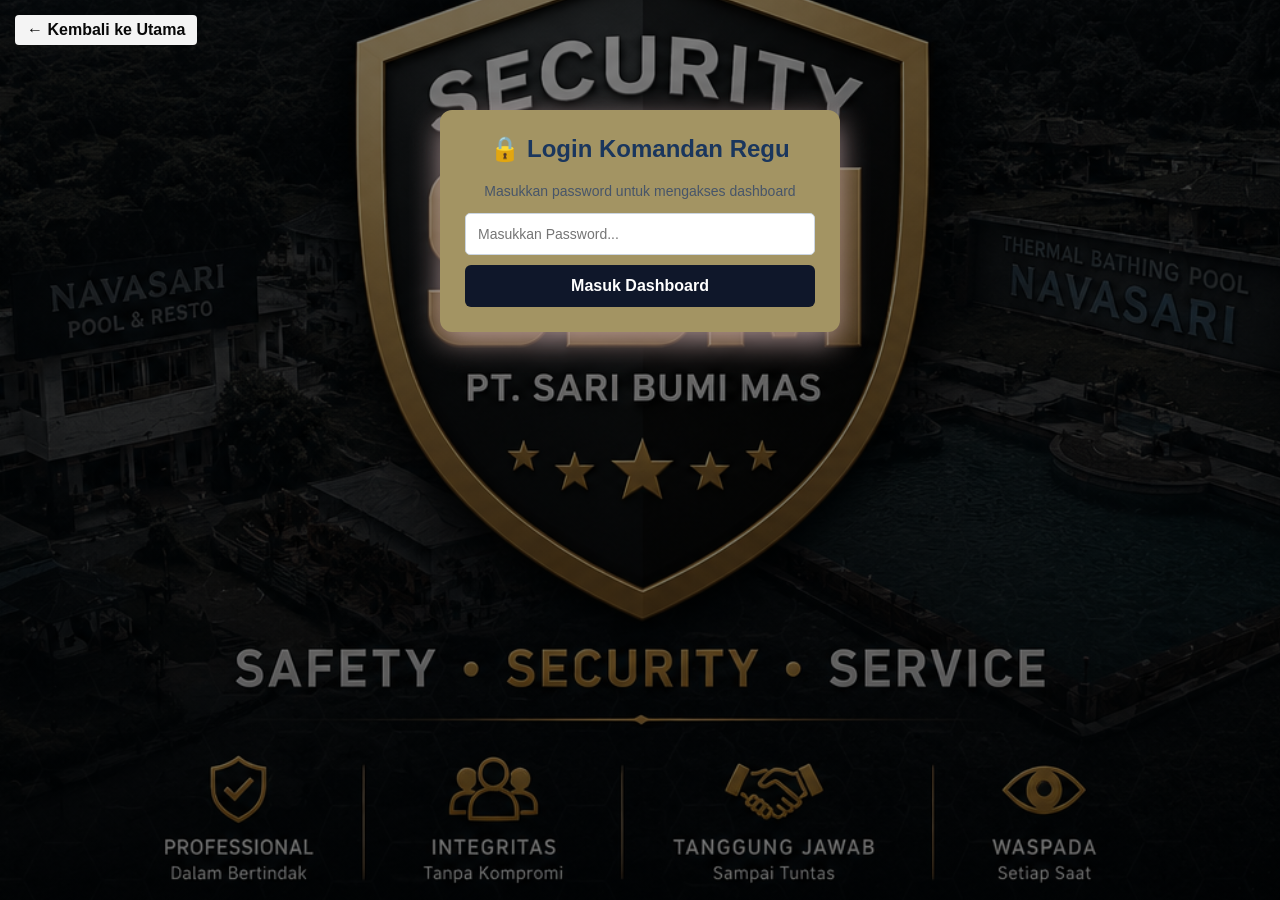
<file: dashboard.html>
<!DOCTYPE html>
<html lang="id">
<head>
    <meta charset="UTF-8">
    <meta name="viewport" content="width=device-width, initial-scale=1.0">
    <title>Dashboard Monitoring Danru</title>
    <link rel="stylesheet" href="style.css">
</head>
<body class="body-dashboard">

    <a href="index.html" class="btn-back">← Kembali ke Utama</a>

    <div id="login-section" class="container">
        <h2>🔒 Login Komandan Regu</h2>
        <p style="color: #64748b; font-size: 14px;">Masukkan password untuk mengakses dashboard</p>
        <p id="error-msg" class="error-msg">Password Salah!</p>
        <input type="password" id="password" placeholder="Masukkan Password...">
        <button class="btn-login" onclick="cekLogin()">Masuk Dashboard</button>
    </div>

    <div id="dashboard-section" class="container container-dashboard" style="display: none;">
        <div class="header">
            <h2>📊 Dashboard Live Patroli SBM</h2>
            <div class="btn-group">
                <button class="btn-refresh" onclick="loadData()">🔄 Refresh</button>
                <button class="btn-download" onclick="downloadCSV()">📥 Unduh Laporan</button>
                <button class="btn-logout" onclick="logout()">Keluar</button>
            </div>
        </div>

        <div class="table-responsive">
            <table>
                <thead>
                    <tr>
                        <th>Waktu Control</th>
                        <th>Regu</th>
                        <th>Nama Petugas</th>
                        <th>Pos Area</th>
                    </tr>
                </thead>
                <tbody id="tabel-body">
                    <tr><td colspan="4" style="text-align:center;">Memuat data...</td></tr>
                </tbody>
            </table>
        </div>
    </div>

    <script>
        // --- PENGATURAN PASSWORD & URL ---
        const PASSWORD_DANRU = "danrusbm2026"; // Silakan ubah password di sini
        const GOOGLE_SCRIPT_URL = "https://script.google.com/macros/s/AKfycbywz4HHzhvDNJ7Daju3V1omAesX8aqUq2mlDrIWy3EyVxiemQGokW8EAxJd-Tw2wDa5yg/exec"; // Masukkan URL dari Google Sheets

        // --- SISTEM LOGIN ---
        function cekLogin() {
            let inputPass = document.getElementById("password").value;
            if(inputPass === PASSWORD_DANRU) {
                // Simpan status login di memori browser
                sessionStorage.setItem("statusLoginDanru", "sukses");
                tampilkanDashboard();
            } else {
                // Tampilkan pesan error
                document.getElementById("error-msg").style.display = "block";
                document.getElementById("password").value = ""; // Kosongkan input
            }
        }

        function logout() {
            sessionStorage.removeItem("statusLoginDanru");
            location.reload(); // Refresh halaman akan otomatis kembali ke form login
        }

        function tampilkanDashboard() {
            document.getElementById("login-section").style.display = "none";
            document.getElementById("dashboard-section").style.display = "block";
            loadData(); // Hanya load data dari Google Sheets SETELAH login berhasil
        }

        // Cek otomatis saat halaman pertama kali dibuka
        window.onload = function() {
            // Jika sebelumnya sudah login dan tab belum ditutup, langsung masuk
            if(sessionStorage.getItem("statusLoginDanru") === "sukses") {
                tampilkanDashboard();
            }
        };

        // --- SISTEM TARIK DATA DARI GOOGLE SHEETS ---
        function loadData() {
            document.getElementById("tabel-body").innerHTML = "<tr><td colspan='4' style='text-align:center;'>Memperbarui data...</td></tr>";
            
            fetch(GOOGLE_SCRIPT_URL)
                .then(response => response.json())
                .then(data => {
                    if(data.length === 0) {
                        document.getElementById("tabel-body").innerHTML = "<tr><td colspan='4' style='text-align:center;'>Belum ada data kontrol.</td></tr>";
                        return;
                    }

                    let html = "";
                    data.reverse().forEach(row => {
                        html += `<tr>
                                    <td>${row.waktu}</td>
                                    <td><span class="badge">${row.regu}</span></td>
                                    <td><b>${row.petugas}</b></td>
                                    <td>📍 ${row.pos}</td>
                                 </tr>`;
                    });
                    document.getElementById("tabel-body").innerHTML = html;
                })
                .catch(error => {
                    document.getElementById("tabel-body").innerHTML = "<tr><td colspan='4' style='text-align:center; color:red;'>Gagal mengambil data dari server. Pastikan URL Google Script sudah benar.</td></tr>";
                });
        }

        // Fungsi untuk mendownload data tabel menjadi file CSV (bisa dibuka di Excel)
        function downloadCSV() {
            let table = document.querySelector("table");
            let rows = table.querySelectorAll("tr");
    
        // Cek apakah data masih kosong atau baru tulisan "Memuat data..."
            if (rows.length <= 1 || document.getElementById("tabel-body").innerText.includes("Memuat")) {
            alert("Belum ada data patroli yang bisa diunduh!");
            return;
            }

            let csv = [];
            for (let i = 0; i < rows.length; i++) {
            let row = [], cols = rows[i].querySelectorAll("td, th");
        
            for (let j = 0; j < cols.length; j++) {
            // Membersihkan teks dan menghapus koma agar format CSV tidak berantakan
            let data = cols[j].innerText.replace(/(\r\n|\n|\r)/gm, "").replace(/;/g, ",");
            row.push('"' + data + '"');
        }
        csv.push(row.join(";")); // Menggunakan titik koma (;) agar otomatis rapi saat dibuka di Excel Indonesia
    }

        // Membuat file virtual dan memicu proses download otomatis
            let csvFile = new Blob([csv.join("\n")], { type: "text/csv;charset=utf-8;" });
            let downloadLink = document.createElement("a");
    
        // Memberikan nama file otomatis berdasarkan tanggal hari ini
            let tanggalHariIni = new Date().toISOString().slice(0, 10);
            downloadLink.download = `Laporan_Patroli_SBM_${tanggalHariIni}.csv`;
    
            downloadLink.href = window.URL.createObjectURL(csvFile);
            downloadLink.style.display = "none";
            document.body.appendChild(downloadLink);
            downloadLink.click();
            document.body.removeChild(downloadLink);
}
    </script>
</body>
</html>
</file>
<file: style.css>
/* =========================================
   GLOBAL STYLES
========================================= */
* {
    box-sizing: border-box;
    font-family: 'Segoe UI', Tahoma, Geneva, Verdana, sans-serif;
}

/* =========================================
   BACKGROUND RESPONSIF BERDASARKAN PERANGKAT & ORIENTASI
========================================= */

/* 1. Default untuk Komputer / Laptop */
body.body-portal, 
body.body-scanner, 
body.body-dashboard {
    margin: 0;
    min-height: 100vh;
    background: linear-gradient(rgba(0, 0, 0, 0.5), rgba(0, 0, 0, 0.5)), url('bg-pc.jpg');
    background-size: fixed;
    background-position: center center;
    background-repeat: no-repeat;
    background-attachment: fixed;
}

/* 2. Khusus HP dalam posisi Tegak (Portrait) -> Pakai bg-hp.jpg */
@media screen and (max-width: 768px) and (orientation: portrait) {
    body.body-portal, 
    body.body-scanner, 
    body.body-dashboard {
        background: linear-gradient(rgba(0, 0, 0, 0.5), rgba(0, 0, 0, 0.5)), url('bg-hp.jpg');
        background-size: cover;
        background-position: center center;
        background-attachment: scroll;
    }
}

/* 3. Khusus HP saat diputar Mendatar (Landscape) -> Otomatis pakai bg-pc.jpg */
@media screen and (max-width: 1024px) and (orientation: landscape) {
    body.body-portal, 
    body.body-scanner, 
    body.body-dashboard {
        background: linear-gradient(rgba(0, 0, 0, 0.5), rgba(0, 0, 0, 0.5)), url('bg-pc.jpg');
        background-size: cover;
        background-position: center center;
        background-attachment: scroll;
    }
}

/* Tata letak khusus portal */
body.body-portal {
    display: flex;
    justify-content: center;
    align-items: center;
}

/* Tata letak khusus scanner */
body.body-scanner {
    padding: 20px;
    max-width: 500px;
    margin: 0 auto;
    display: flex;
    flex-direction: column;
    justify-content: center;
}

/* Tata letak khusus dashboard */
body.body-dashboard {
    padding: 15px;
}

/* =========================================
   KOMPONEN KOTAK (PORTAL & SCANNER)
========================================= */
.card, .container {
    background: #a39463 !important;
    padding: 25px;
    border-radius: 12px;
    box-shadow: 0 10px 30px rgba(204, 174, 174, 0.8);
    width: 92%;
    max-width: 450px;
    margin: 20px auto;
    box-sizing: border-box;
    position: relative;
    z-index: 10;
}

.card { text-align: center; }

/* =========================================
   KOMPONEN KHUSUS DASHBOARD (LEBAR & TIDAK TERPOTONG)
========================================= */
.container-dashboard {
    background: #ffffff !important;
    padding: 20px;
    border-radius: 12px;
    box-shadow: 0 10px 30px rgba(0,0,0,0.8);
    width: 98% !important;       /* Memaksa kotak dashboard memenuhi hampir seluruh layar HP */
    max-width: 1050px !important; /* Batas lebar maksimal di layar laptop */
    margin: 15px auto;
    box-sizing: border-box;
    position: relative;
    z-index: 10;
}

h1, h2 { color: #1a365d !important; margin-top: 0; }
p { color: #475569 !important; font-size: 14px; }

/* =========================================
   TOMBOL & ELEMEN LAIN
========================================= */
.btn { 
    display: block; 
    width: 100%; 
    padding: 12px; 
    margin: 10px 0; 
    text-decoration: none; 
    color: white; 
    border-radius: 6px; 
    font-weight: bold; 
    font-size: 15px; 
    text-align: center; 
    border: none; 
    cursor: pointer; 
}
.btn-petugas { background-color: #2563eb; }
.btn-petugas:hover { background-color: #1d4ed8; }

.btn-danru { background-color: #059669; }
.btn-danru:hover { background-color: #047857; }

.btn-back { 
    display: inline-block; 
    margin-bottom: 15px; 
    text-decoration: none; 
    color: #080808; 
    font-weight: bold; 
    background: rgba(248, 248, 248, 0.986); 
    padding: 6px 12px; 
    border-radius: 4px; 
    position: relative; 
    z-index: 10; 
}
.btn-back:hover { background: rgba(0, 0, 0, 0.9); }

.btn-refresh { padding: 10px 18px; background-color: #059669; color: white; border: none; border-radius: 6px; cursor: pointer; font-weight: bold; }
.btn-refresh:hover { background-color: #047857; }

.btn-logout { padding: 10px 18px; background-color: #dc2626; color: white; border: none; border-radius: 6px; cursor: pointer; font-weight: bold; }
.btn-logout:hover { background-color: #b91c1c; }

.btn-login { width: 100%; padding: 12px; background-color: #0f172a; color: white; border: none; border-radius: 6px; cursor: pointer; font-weight: bold; font-size: 16px; }
.btn-login:hover { background-color: #334155; }

/* =========================================
   FORM & INPUT
========================================= */
.form-group { margin-bottom: 15px; text-align: left; }
.form-group label { display: block; font-weight: bold; margin-bottom: 5px; color: #334155; }
input, select { width: 100%; padding: 12px; border: 1px solid #cbd5e1; border-radius: 5px; font-size: 14px; margin-bottom: 10px; }

/* =========================================
   SCANNER SPESIFIK
========================================= */
#reader { width: 100%; margin-top: 15px; border-radius: 8px; overflow: hidden; border: 2px dashed #cbd5e1 !important; background: #fff; }
#status { text-align: center; font-weight: bold; margin-top: 15px; color: #ffffff; position: relative; z-index: 10; text-shadow: 1px 1px 3px rgba(0,0,0,0.8); }

/* =========================================
   DASHBOARD SPESIFIK & TABEL
========================================= */
#login-section { max-width: 400px; margin: 50px auto; text-align: center; }
.error-msg { color: #ef4444; font-size: 14px; display: none; margin-bottom: 10px; font-weight: bold; }
.header { display: flex; justify-content: space-between; align-items: center; margin-bottom: 20px; flex-wrap: wrap; gap: 10px; }
.btn-group { display: flex; gap: 10px; }

.table-responsive { 
    width: 100%; 
    overflow-x: auto; 
    margin-top: 15px; 
    border-radius: 8px;
    border: 1px solid #e2e8f0;
}
table { 
    width: 100%; 
    border-collapse: collapse; 
    background: white; 
    min-width: 600px; 
}
th, td { padding: 12px; text-align: left; border-bottom: 1px solid #e2e8f0; font-size: 14px; }
th { background-color: #1e293b; color: white; }
tr:nth-child(even) { background-color: #f8fafc; }
.badge { background-color: #e0f2fe; color: #0369a1; padding: 4px 8px; border-radius: 4px; font-weight: bold; font-size: 12px; border: 1px solid #bae6fd; }
</file>
